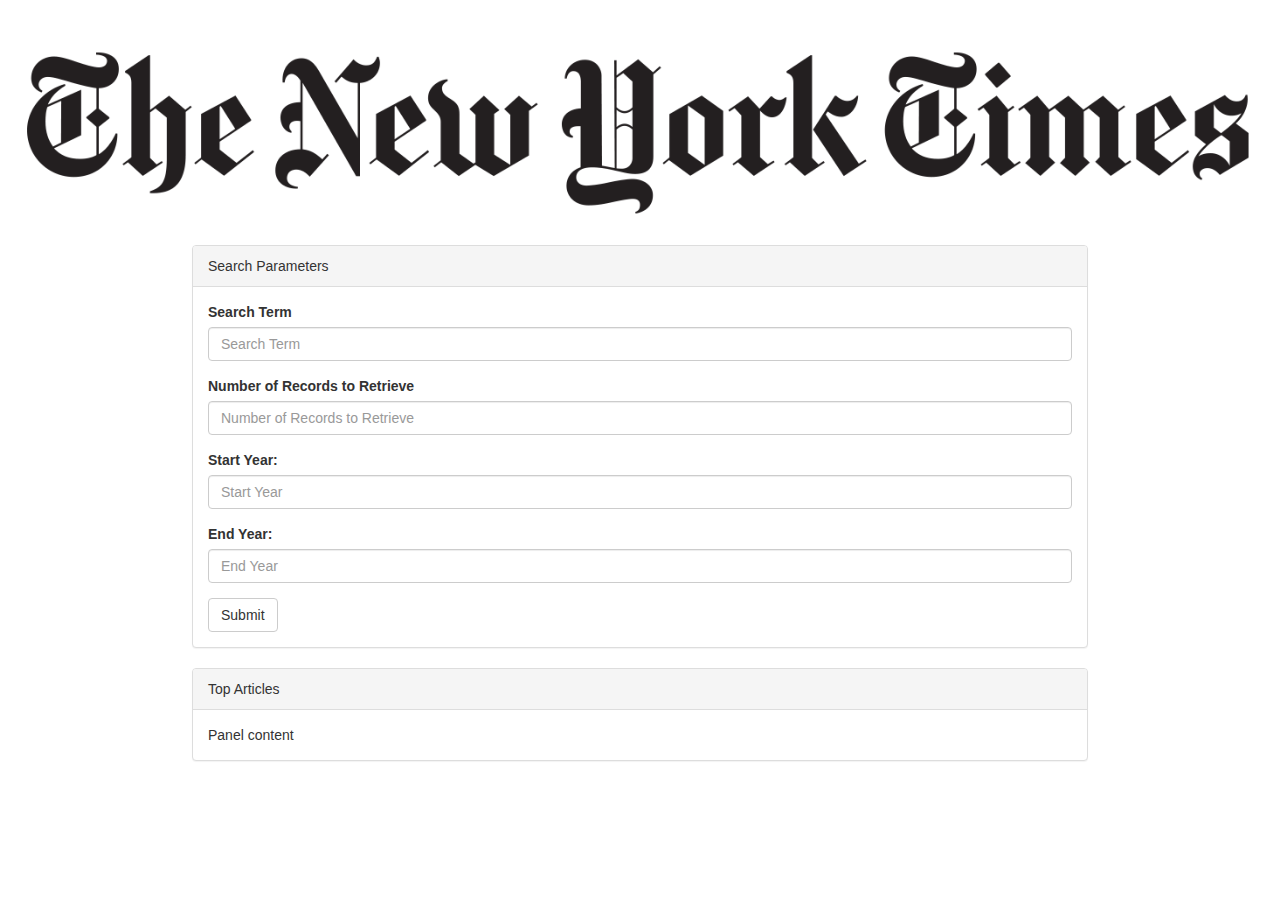
<file: index.html>
<!DOCTYPE html>
<html lang="en">

<head>
    <meta charset="UTF-8">
    <meta name="viewport" content="width=device-width, initial-scale=1.0">
    <meta http-equiv="X-UA-Compatible" content="ie=edge">
    <title>NYTSearch</title>
    <!-- bootstrap link -->
    <link rel="stylesheet" href="https://maxcdn.bootstrapcdn.com/bootstrap/3.3.7/css/bootstrap.min.css" integrity="sha384-BVYiiSIFeK1dGmJRAkycuHAHRg32OmUcww7on3RYdg4Va+PmSTsz/K68vbdEjh4u"
        crossorigin="anonymous">
    <!-- CSS link -->
    <link rel="stylesheet" type="text/css" href="assets/css/style.css">
</head>

<body>

    <img src="assets/images/NYT-wordmark.png" width="100%" />

    <div class="panel panel-default top-panel">
        <div class="panel-heading header">Search Parameters</div>
        <div class="panel-body">
            <form>
                <div class="form-group">
                    <label for="searchTerm">Search Term</label>
                    <input type="text" class="form-control" id="searchTerm" placeholder="Search Term">
                </div>
                <div class="form-group">
                    <label for="exampleInputPassword1">Number of Records to Retrieve</label>
                    <input type="text" class="form-control" id="exampleInputPassword1" placeholder="Number of Records to Retrieve">
                </div>
                <div class="form-group">
                    <label for="startYear">Start Year:</label>
                    <input type="password" class="form-control" id="startYear" placeholder="Start Year">
                </div>
                <div class="form-group">
                    <label for="endYear">End Year:</label>
                    <input type="password" class="form-control" id="endYear" placeholder="End Year">
                </div>
                <button type="submit" class="btn btn-default">Submit</button>
            </form>
        </div>
    </div>


    <div class="panel panel-default bottom-panel">
        <div class="panel-heading header">Top Articles</div>
        <div class="panel-body">
            Panel content
        </div>
    </div>

    <!-- JQUERY link -->
    <script src="https://code.jquery.com/jquery-3.2.1.slim.min.js"></script>
    <!-- Javascript link -->
    <script src="assets/javascript/articles.js"></script>

</body>

</html>
</file>
<file: assets/css/style.css>
.top-panel {
	width: 70%;
    margin-left: 15%;
}

.bottom-panel {
	width: 70%;
    margin-left: 15%;
}

.header {
	background-color: blue;
	color: white;
}
</file>
